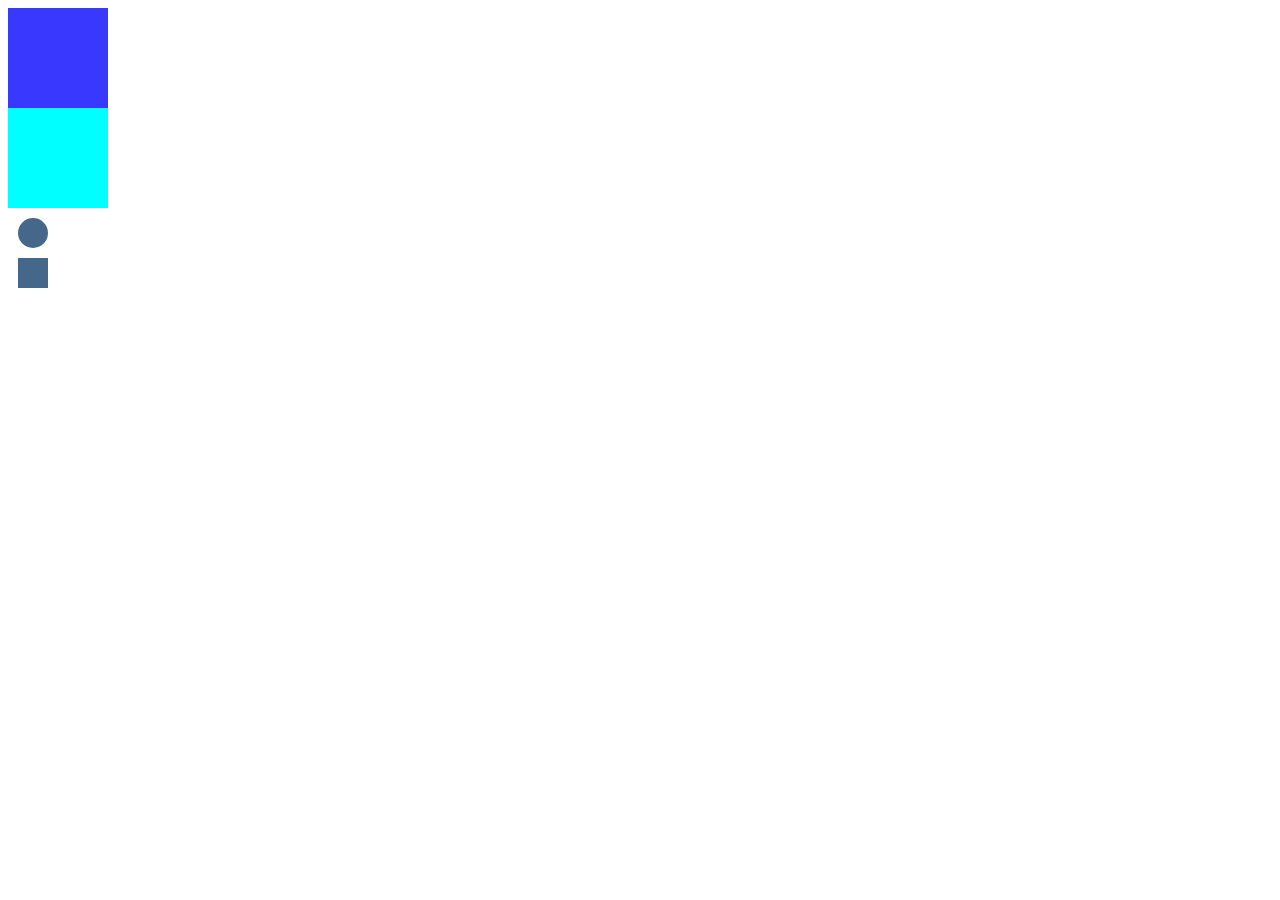
<file: Week1_CodeAlong/animation.html>
<!DOCTYPE html>
<html lang="en">
<head>
    <meta charset="UTF-8">
    <meta name="viewport" content="width=device-width, initial-scale=1.0">
    <meta http-equiv="X-UA-Compatible" content="ie=edge">
    <title>Document</title>
    <link rel="stylesheet" href="animation.css" />
</head>
<body>
    <div class="box"></div>
    <div class="box-2"></div>
    <div class="circle"></div>
    <div class="square"></div>
</body>
</html>
</file>
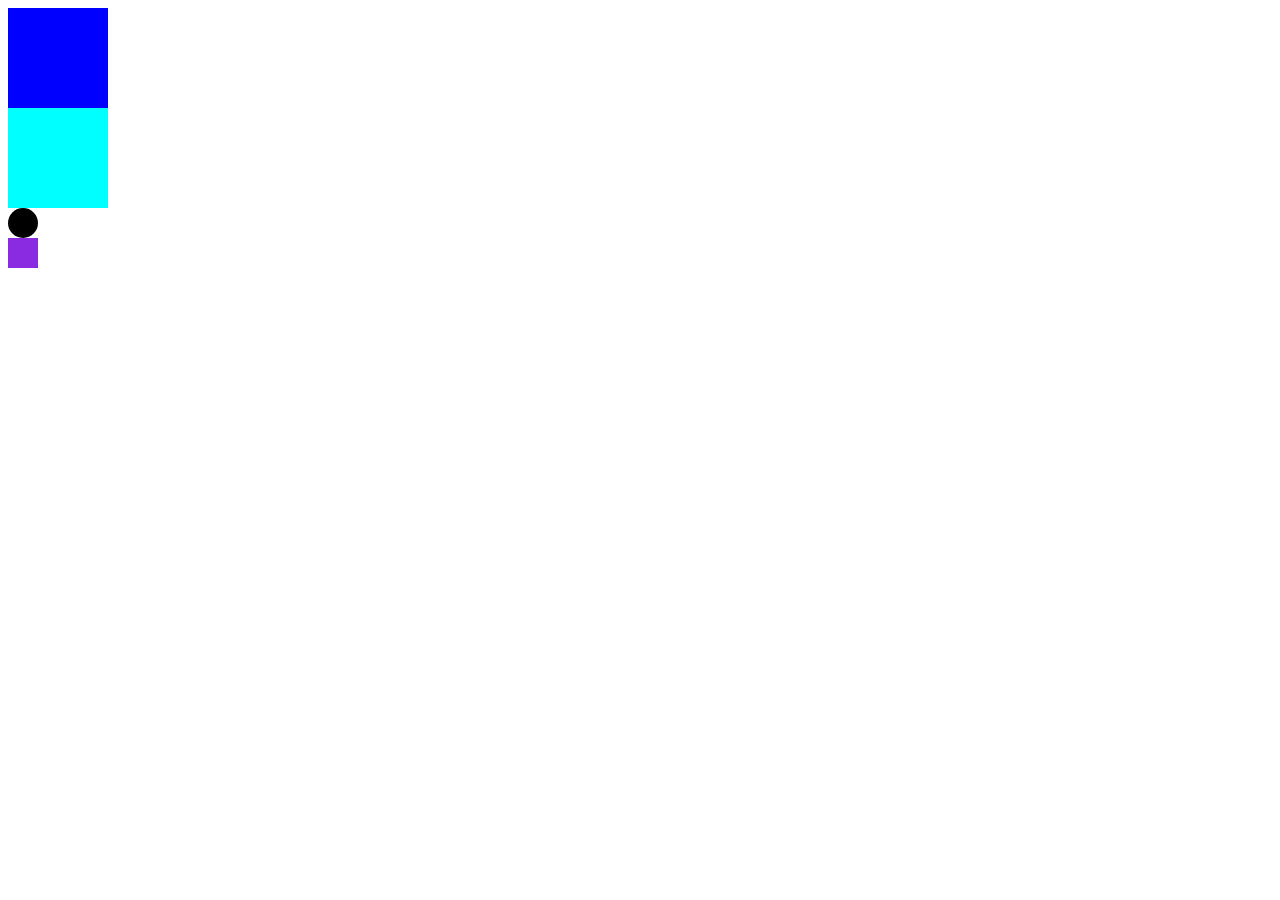
<file: Week1_CodeAlong/animations.html>
<!DOCTYPE html>
<html lang="en">
<head>
    <meta charset="UTF-8">
    <meta name="viewport" content="width=device-width, initial-scale=1.0">
    <title>Document</title>
    <link rel="stylesheet" href="animations.css" />
</head>
<body>
    <div class="box"></div>
    <div class="box-2"></div>
    <div class="circle"></div>
    <div class="square"></div>
</body>
</html>
</file>
<file: Week1_CodeAlong/animation.css>
.box {
    width: 100px;
    height: 100px;
    background-color: #3838FF;
}

.box:hover {
    background-color: #00D1AE;
    width: 200px;
    height: 200px;
    transition-property: width, height;
    transition-duration: 10s;
    transition-timing-function:linear;
    transition-delay: 1s;
}

.box-2 {
    width: 100px;
    height: 100px;
    background-color: aqua;
    animation-name: myslidein;
    animation-duration: 3s;
}

.circle {
    background: #456789;
    border-radius: 50%;
    height: 30px;
    width: 30px;
    margin: 10px;
}

.circle:hover {
    animation-name: bounce;
    animation-duration: 1s;
    animation-timing-function: linear;
    animation-iteration-count: infinite;
}

.square {
    
    background: #456789;
    height: 30px;
    width: 30px;
    margin: 10px;
}

.square:hover {
    animation: slide;
    animation-duration: 1s;
    animation-timing-function: linear;
    animation-iteration-count: infinite;
}

@keyframes myslidein {
    0% {
      margin-left: 0%;
    }
   
    100% {
      margin-left: 100%;
    }
  }

  @keyframes bounce {
	0%, 100%, 20%, 50%, 80% {
		transform: translateY(0)
	}
	40% {
		transform: translateY(-30px)
	}
	60% {
		transform: translateY(-15px)
	}
}


@keyframes slide {
    from {transform:rotate(0deg);}
    to {transform:rotate(360deg);}
}
</file>
<file: Week1_CodeAlong/animations.css>
.box {
    width: 100px;
    height: 100px;
    background-color: blue;
}

.box:hover {
    background-color: coral;
    width: 200px;
    height: 200px;
    transition-property: all;
    transition-timing-function: ease-in;
    transition-duration: 5s;
    transition-delay: 0.5s;
}

.box-2 {
    width: 100px;
    height: 100px;
    background-color: cyan;
    animation-name: myslidein;
    animation-duration: 3s;
}

.circle {
    background-color: black;
    width: 30px;
    height: 30px;
    border-radius: 50%;
}

.circle:hover {
    animation-name: bounce;
    animation-duration: 1s;
    animation-timing-function: linear;
    animation-iteration-count: infinite;
}

.square {
    background-color: blueviolet;
    height: 30px;
    width: 30px;
}

.square:hover {
    animation: rotate;
    animation-duration: 1s;
    animation-timing-function: linear;
    animation-iteration-count: infinite;

}

@keyframes rotate {
    from {
        transform:rotate(0)
    }
    to {
        transform:rotate(360deg)
    }
}


@keyframes myslidein {
    0% {
        margin-left: 0%;
    }

    100% {
        margin-left: 50%;
    }
}

@keyframes bounce {
    0%, 100%, 50%, 80% {
        transform: translateY(0)
    }

    40% {
        transform: translateY(-30px)
    }

    60% {
        tranform: translateY(-15px)
    }
}
</file>
